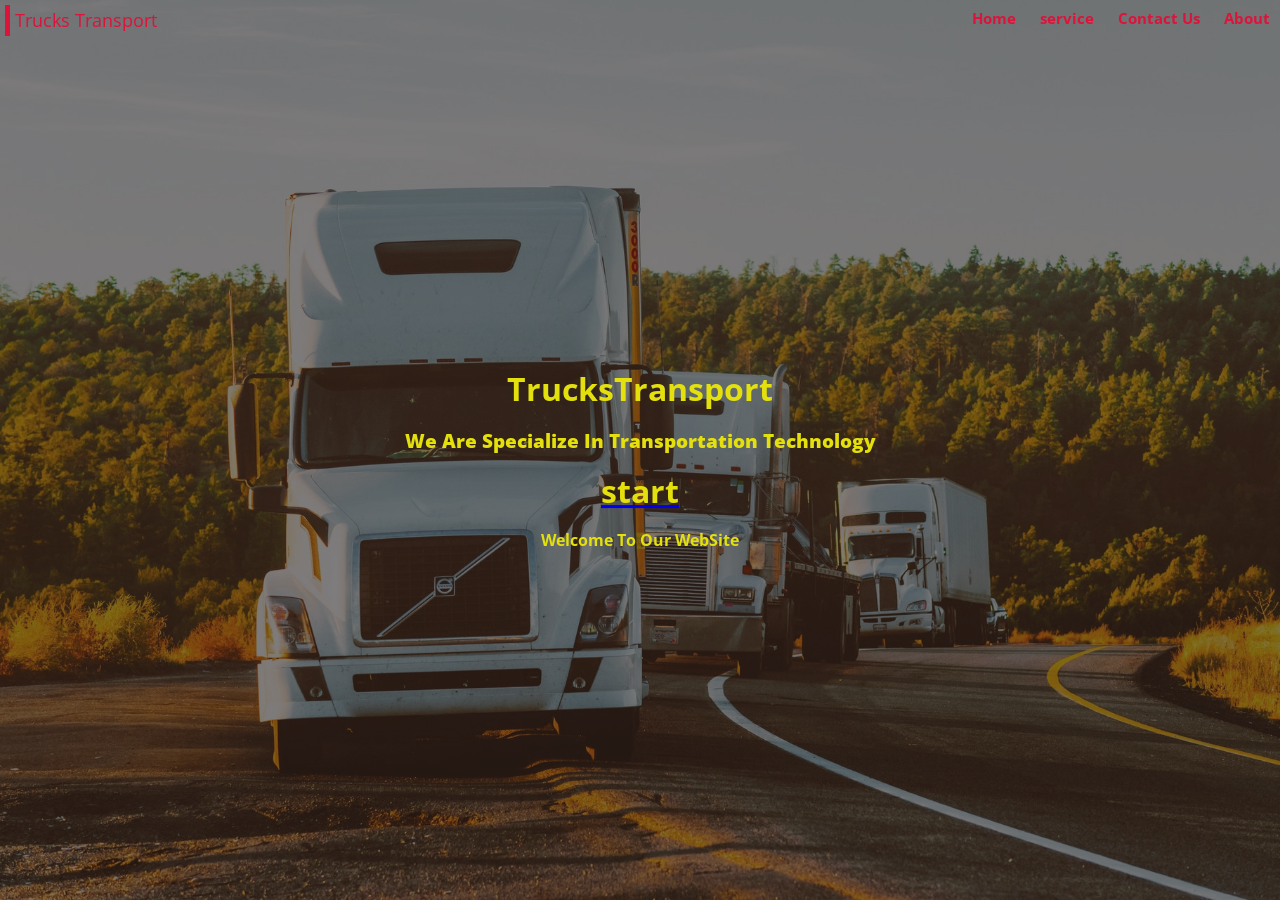
<file: index.html>
<!DOCTYPE html>
<html lang="en">

    <head>
        <meta charset="UTF-8">
        <meta name="viewport" content="width=device-width, initial-scale=1.0">
        <title>TrucksTransport</title>
        <link rel="stylesheet" href="css\normalize.css">
        <link rel="stylesheet" href="css\master.css">
        <link rel="preconnect" href="https://fonts.gstatic.com">
        <link rel="stylesheet" href="https://fonts.googleapis.com/css2?family=Open+Sans:wght@300;400&display=swap">
    </head>

        <body>
            <!-- to make a comment use ctrl + backslash    -->
            <!-- to copy line alt+shift+arrwo key down  -->
            <!-- start landing-page  -->
            <div class="landing-page">
                <div id="overlay"></div>
                    <div class="header">
                        <div id="logo">Trucks Transport</div>
                            <ul id="link">
                                <li>Home</li>
                                <li>service</li>
                                <li> Contact Us</li>
                                <li>About</li>
                            </ul>
                    </div>

                <div class="introduction">
                    <h1>TrucksTransport</h1>
                    <p><strong>We Are Specialize In <strong>Transportation</strong> Technology</strong></p>
                    <a href="form.htm">
                        <h1>start</h1>
                    </a>
                        <div class="d">Welcome To Our WebSite</div>
                </div>
            </div>
            
            <!-- End landing-page  -->
            <div class="container">
                <!-- start header -->
                <header>
                    <div class="logo"></div>
                    <nav></nav>
                </header>
                <!-- end header -->
            </div>
            <div class="content">
                <div class="sidebar"></div>
                <div class="proudcts"></div>
            </div>
            <div class="footer">
            </div>
        </body>
</html>
</file>
